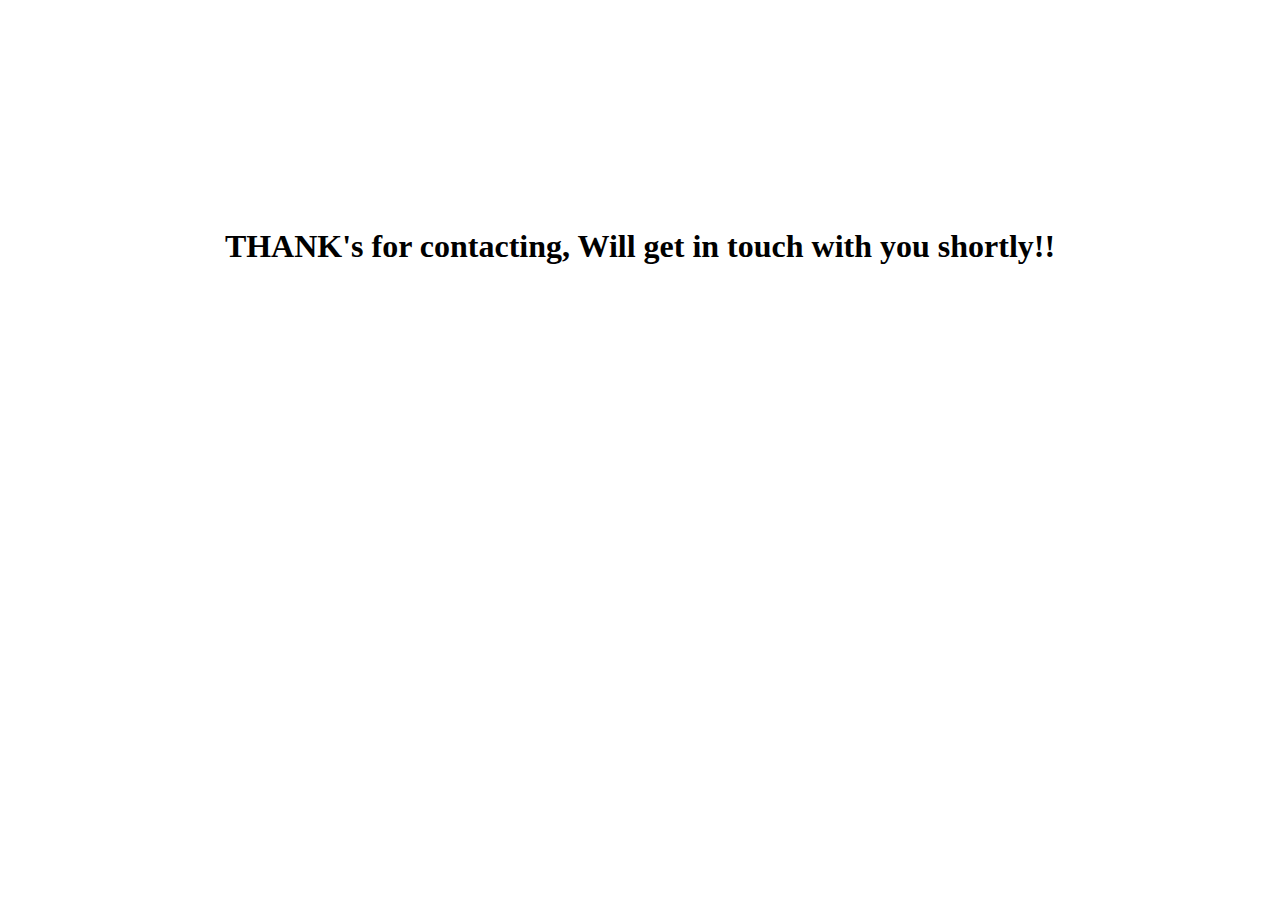
<file: redirect.html>
<!DOCTYPE html>
<html lang="en">
<head>
    <meta charset="UTF-8">
    <meta name="viewport" content="width=device-width, initial-scale=1.0">
    <title>THANK YOU!</title>
<style>
    h1{
        margin-top: 18%;
        
    }
    body{
        background-image: url(https://img.freepik.com/free-vector/vibrant-summer-ombre-background-vector_53876-105765.jpg?size=626&ext=jpg&uid=R136873625&ga=GA1.1.1393746178.1707150105&semt=sph);
        background-position: center;
        background-size: cover;                   
        background-repeat:no-repeat; 
        }
</style>
</head>
<body>
    <h1><center><strong>THANK's for contacting, Will get in touch with you shortly!!</strong></center></h1>
</body>
</html>
</file>
